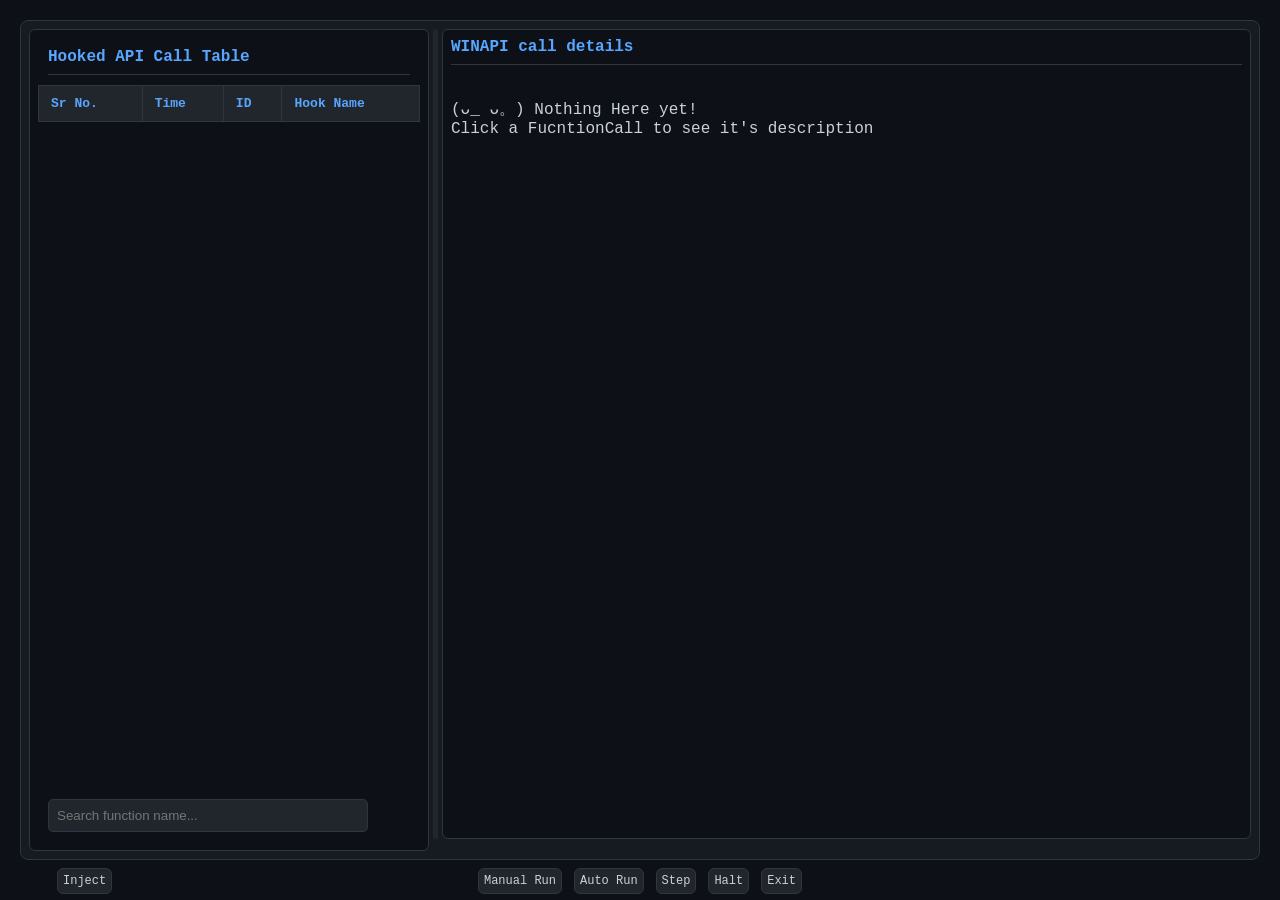
<file: webui/index.html>
<!DOCTYPE html>
<html lang="en">

<head>
    <meta charset="UTF-8" />
    <meta name="viewport" content="width=device-width, initial-scale=1.0" />
    <title>Function Table</title>
    <link rel="stylesheet" href="style.css?v=3" />
    <link rel="stylesheet" href="toolBar_Style.css?v=3" />
    <!-- <link rel="stylesheet" href="description.css" /> -->
</head>

<body>
    <div class="container">
        <div class="content" id="splitContainer">
            <div class="panel table-panel" id="tablePanel">
                <h4>Hooked API Call Table</h4>

                <div class="table-wrapper">
                    <table id="funcTable">
                        <thead>
                            <tr>
                                <th>Sr No.</th>
                                <th>Time</th>
                                <th>ID</th>
                                <th>Hook Name</th>
                            </tr>
                        </thead>
                        <tbody>
                            <!-- Rows will be added dynamically later -->
                        </tbody>
                    </table>
                </div>

                <input type="text" id="searchBar" onkeyup="searchFunction()" placeholder="Search function name...">
            </div>

            <div id="divider" class="divider"></div>

            <div id="descPanel" class="panel desc-panel">
                <h4>WINAPI call details</h4>
                <div id="descContent"><br> (ᴗ_ ᴗ。) Nothing Here yet!<br> Click a FucntionCall to see it's
                    description </div>
            </div>
        </div>
    </div>

    <div class="toolbar">

        <div class="toolbar-left">
            <button class="tool-btn inject-btn" onclick="toggleInjectPanel()">Inject</button>
        </div>

        <div class="toolbar-center">
            <button class="tool-btn" onclick="handleClick('manual_run')">Manual Run</button>
            <button class="tool-btn" onclick="handleClick('auto_run')">Auto Run</button>
            <button class="tool-btn" onclick="handleClick('step')">Step</button>
            <button class="tool-btn" onclick="handleClick('halt')">Halt</button>
            <button class="tool-btn" onclick="handleClick('exit')">Exit</button>
        </div>

    </div>
    <div id="injectPanel" class="inject-panel">

        <div class="input-group">
            <input type="text" id="dllPath" placeholder="Insert DLL path">
            <button class="tool-btn" onclick="browseFile('dll')" style="width: auto;">Browse</button>
        </div>

        <div class="input-group">
            <input type="text" id="exePath" placeholder="Insert executable path">
            <button class="tool-btn" onclick="browseFile('exe')" style="width: auto;">Browse</button>
        </div>
        <button class="tool-btn" onclick="handleInject()"> inject </button>

    </div>

    <script src=" script.js?v=3"></script>
</body>

</html>
</file>
<file: webui/style.css>
* {
    margin: 0;
    padding: 0;
    box-sizing: border-box;
}

body {
    background-color: #0d1117;
    color: #c9d1d9;
    font-family: Consolas, "Courier New", monospace;
    padding: 20px;
}

.container {
    width: 100%;
    height: 92vh;
    background-color: #161b22;
    border: 1px solid #30363d;
    border-radius: 8px;
    padding: 8px;
}

h4 {
    font-size: 16px;
    margin-bottom: 16px;
    color: #58a6ff;
    border-bottom: 1px solid #30363d;
    padding-bottom: 8px;
}

.content {
    display: flex;
    align-items: flex-start;
    width: 100%;
    min-height: 500px;
}

/* Shared panel style */
.panel {
    background-color: #0d1117;
    border: 1px solid #30363d;
    border-radius: 6px;
    padding: 8px;
}

/* LEFT panel = takes most space */
.desc-panel {
    flex: 1;
    height: 90vh;
    display: flex;
    flex-direction: column;
}

#descContent {
    flex: 1;
    overflow-y: auto;
    overflow-x: hidden;
}

#descContent pre {
    white-space: pre-wrap;
    word-wrap: break-word;
    overflow-wrap: break-word;
    max-width: 100%;
    overflow-x: auto;
}

/* RIGHT panel = resizable by slider */
.table-panel {
    width: 50%;
    overflow-x: auto;
    height: 90vh;
    scrollbar-color: #222730 #161b22;
    scrollbar-width: thin;
}

/* Vertical slider / divider */
.divider {
    width: 6px;
    height: 90vh;
    margin: 0 4px;
    background-color: #21262d;
    border-radius: 4px;
    cursor: col-resize;
    flex-shrink: 0;
}

.divider:hover {
    background-color: #30363d;
}

/* Table styling */
table {
    width: 100%;
    border-collapse: collapse;
    background-color: #0d1117;
}

thead {
    background-color: #21262d;
}

th,
td {
    padding: 10px 12px;
    text-align: left;
    border: 1px solid #30363d;
    font-size: 13px;
}

th {
    color: #58a6ff;
    font-weight: bold;
}

tbody tr:hover {
    background-color: #1c2128;
}

/* Dynamic lines inside descPanel */
.panel-line {
    padding: 8px 0;
    border-bottom: 1px solid #21262d;
    font-size: 13px;
    line-height: 1.5;
    color: #c9d1d9;
}

.panel-line:last-child {
    border-bottom: none;
}

#descContent {
    flex: 1;
    overflow-y: auto;
    overflow-x: hidden;
    scrollbar-color: #222730 #161b22;
    scrollbar-width: thin;
}

.table-panel {
    display: flex;
    flex-direction: column;
}

#searchBar {
    border-radius: 5px;
    background-color: #21262d;
    color: #c9d1d9;
    border: 1px solid #30363d;

    width: 90%;
    min-width: 180px;
    max-width: 320px;

    padding: 8px 10px;
    height: auto;
    margin-top: auto;
}

html,
body {
    height: 100%;
    margin: 0;
}

.container {
    height: calc(100vh - 60px);
    /* leave space for toolbar */
}

.content {
    display: flex;
    height: 100%;
}

#tablePanel {
    display: flex;
    flex-direction: column;
    height: 100%;
    width: 400px;
    /* or whatever width you want */
    overflow: hidden;
}

#tablePanel h4 {
    margin: 10px;
    flex-shrink: 0;
}

.table-wrapper {
    flex: 1;
    overflow-y: auto;
    overflow-x: auto;
    min-height: 0;
}

#funcTable {
    width: 100%;
    border-collapse: collapse;
}

#searchBar {
    flex-shrink: 0;
    margin: 10px;
    padding: 8px;
    width: calc(100% - 20px);
    box-sizing: border-box;
}

#descPanel {
    flex: 1;
    overflow: auto;
}

.divider {
    width: 5px;
    cursor: col-resize;
}

/* .inject-panel {
    display: none;
    position: fixed;
    bottom: 70px;
    left: 20px;
    width: 300px;
    padding: 15px;
    background: #1e1e1e;
    color: white;
    border: 1px solid #555;
    border-radius: 8px;
    box-shadow: 0 0 10px rgba(0, 0, 0, 0.5);
}

.inject-panel input {
    width: 100%;
    margin-top: 10px;
    padding: 5px;
}

.inject-panel button {
    margin-top: 10px;
    width: 100%;
} */

.input-group {
    display: flex;
    gap: 6px;
    margin-bottom: 8px;
}

.input-group input {
    flex: 1;
}
</file>
<file: webui/toolBar_Style.css>
.toolbar {
    width: 100%;
    margin-top: 8px;
    display: flex;
    align-items: center;
    position: relative;
    padding: 0 10px;
}

/* LEFT SIDE */
.toolbar-left {
    position: absolute;
    left: 10px;
}

/* CENTER BUTTON GROUP */
.toolbar-center {
    margin: 0 auto;
    display: flex;
    gap: 12px;
}

/* Inject button styling */
.inject-btn {
    background-color: #444;
    color: white;
    margin-left: 3vh;
}

/* Toolbar buttons */
.tool-btn {
    background-color: #21262d;
    color: #c9d1d9;
    border: 1px solid #30363d;
    border-radius: 6px;
    padding: 5px 5px;
    font-family: Consolas, "Courier New", monospace;
    font-size: 12px;
    cursor: pointer;
}

.tool-btn:hover {
    background-color: #30363d;
    color: #58a6ff;
}

.inject-panel {
    display: none;
    position: fixed;
    bottom: 70px;
    left: 20px;
    width: 300px;
    padding: 15px;
    background: #1e1e1e;
    color: white;
    border: 1px solid #555;
    border-radius: 8px;
    box-shadow: 0 0 10px rgba(0, 0, 0, 0.5);
}

.inject-panel input {
    width: 100%;
    margin-top: 10px;
    padding: 5px;
}

.inject-panel button {
    margin-top: 10px;
    width: 100%;
}
</file>
